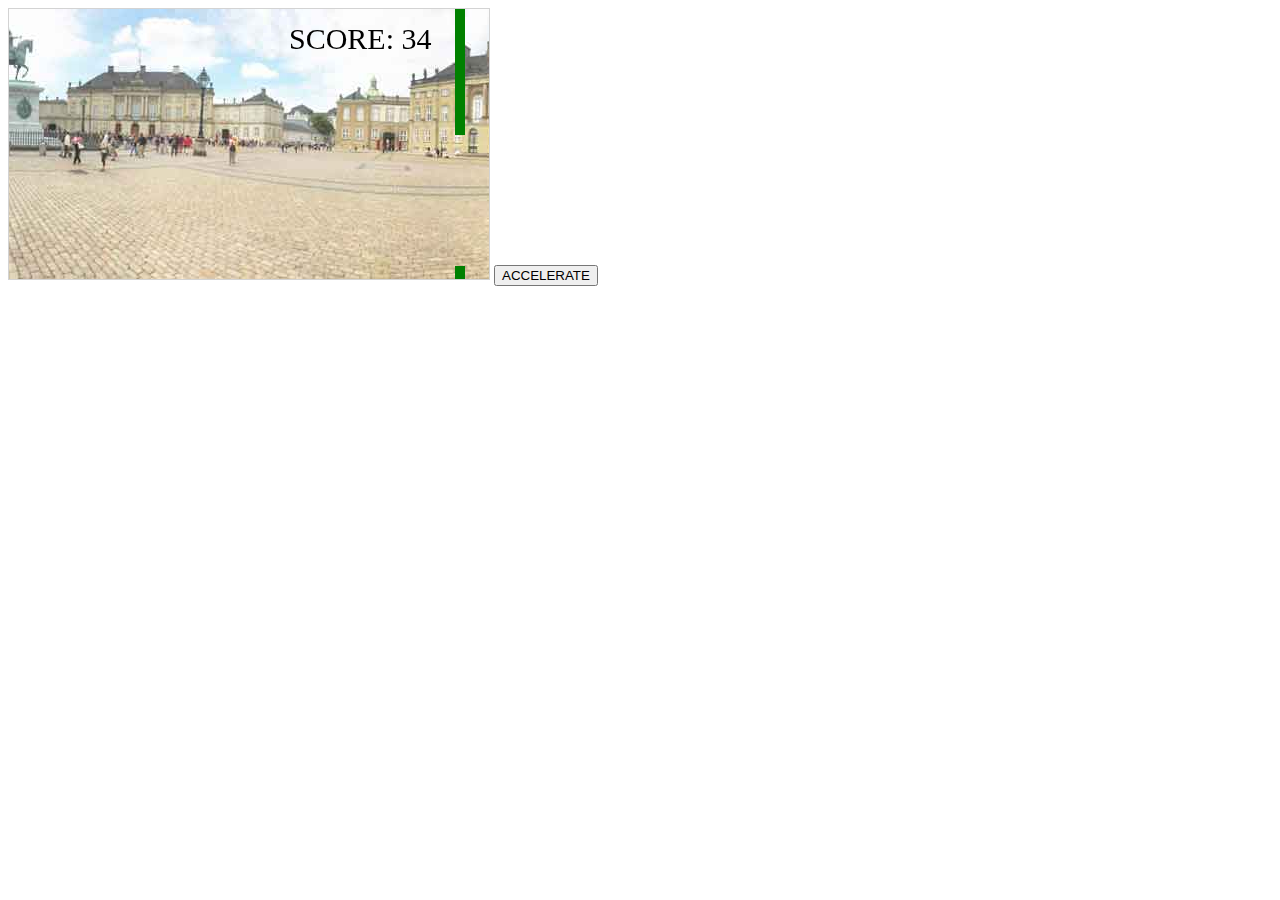
<file: index.html>
<!DOCTYPE html>
<html lang="en">

<head>
  <meta charset="UTF-8">
  <meta http-equiv="X-UA-Compatible" content="IE=edge">
  <meta name="viewport" content="width=device-width, initial-scale=1.0">
  <title>Flying Bird</title>
  <link rel="stylesheet" href="src/style.css">
  <script type="text/javascript">
    const app = {};
  </script>
  <script type="module" >
    import { startGame, accelerate } from "./src/app.js";

    app.startGame = startGame,
    app.accelerate = accelerate
  </script>
</head>

<body onLoad="app.startGame()">
  <!-- 
    <button onmousedown="moveup()" onmouseup="stopMove()" ontouchstart="moveup()">UP</button>
    <button onmousedown="movedown()" onmouseup="stopMove()" ontouchstart="movedown()">DOWN</button>
    <button onmousedown="moveleft()" onmouseup="stopMove()" ontouchstart="moveleft()">LEFT</button>
    <button onmousedown="moveright()" onmouseup="stopMove()" ontouchstart="moveright()">RIGHT</button> 
  -->
  <button onmousedown="app.accelerate(-2)" onmouseup="app.accelerate(1)">ACCELERATE</button>
</body>

</html>
</file>
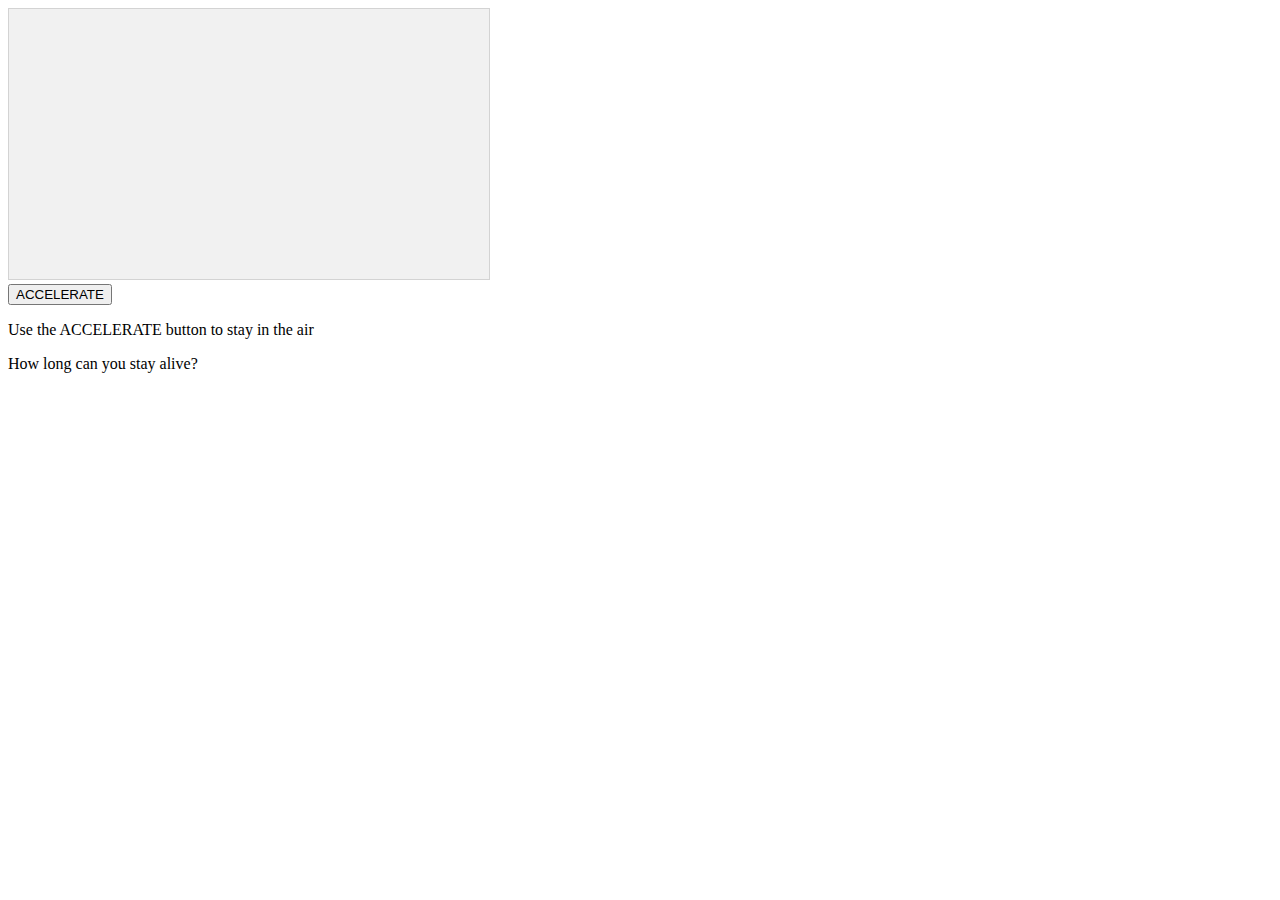
<file: test.html>
<!DOCTYPE html>
<html>

<head>
  <meta name="viewport" content="width=device-width, initial-scale=1.0" />
  <style>
    canvas {
      border: 1px solid #d3d3d3;
      background-color: #f1f1f1;
    }
  </style>
</head>

<body onload="startGame()">
  <script>
    function startGame() {
      // myGamePiece = new component(30, 30, "red", 10, 120);
      // myGamePiece.gravity = 0.05;
      // myScore = new component("30px", "Consolas", "black", 280, 40, "text");
      myGameArea.start();
    }

    var myGameArea = {
      canvas: document.createElement("canvas"),
      start: function () {
        this.canvas.width = 480;
        this.canvas.height = 270;
        this.context = this.canvas.getContext("2d");
        document.body.insertBefore(this.canvas, document.body.childNodes[0]);
        this.frameNo = 0;
        this.interval = setInterval(updateGameArea, 20);
      },
      clear: function () {
        this.context.clearRect(0, 0, this.canvas.width, this.canvas.height);
      }
    }


  </script>
  <br>
  <button onmousedown="accelerate(-0.2)" onmouseup="accelerate(0.05)">ACCELERATE</button>
  <p>Use the ACCELERATE button to stay in the air</p>
  <p>How long can you stay alive?</p>
</body>

</html>
</file>
<file: src/style.css>
canvas {
  border:1px solid #d3d3d3;
  background-color: #f1f1f1;
}
</file>
